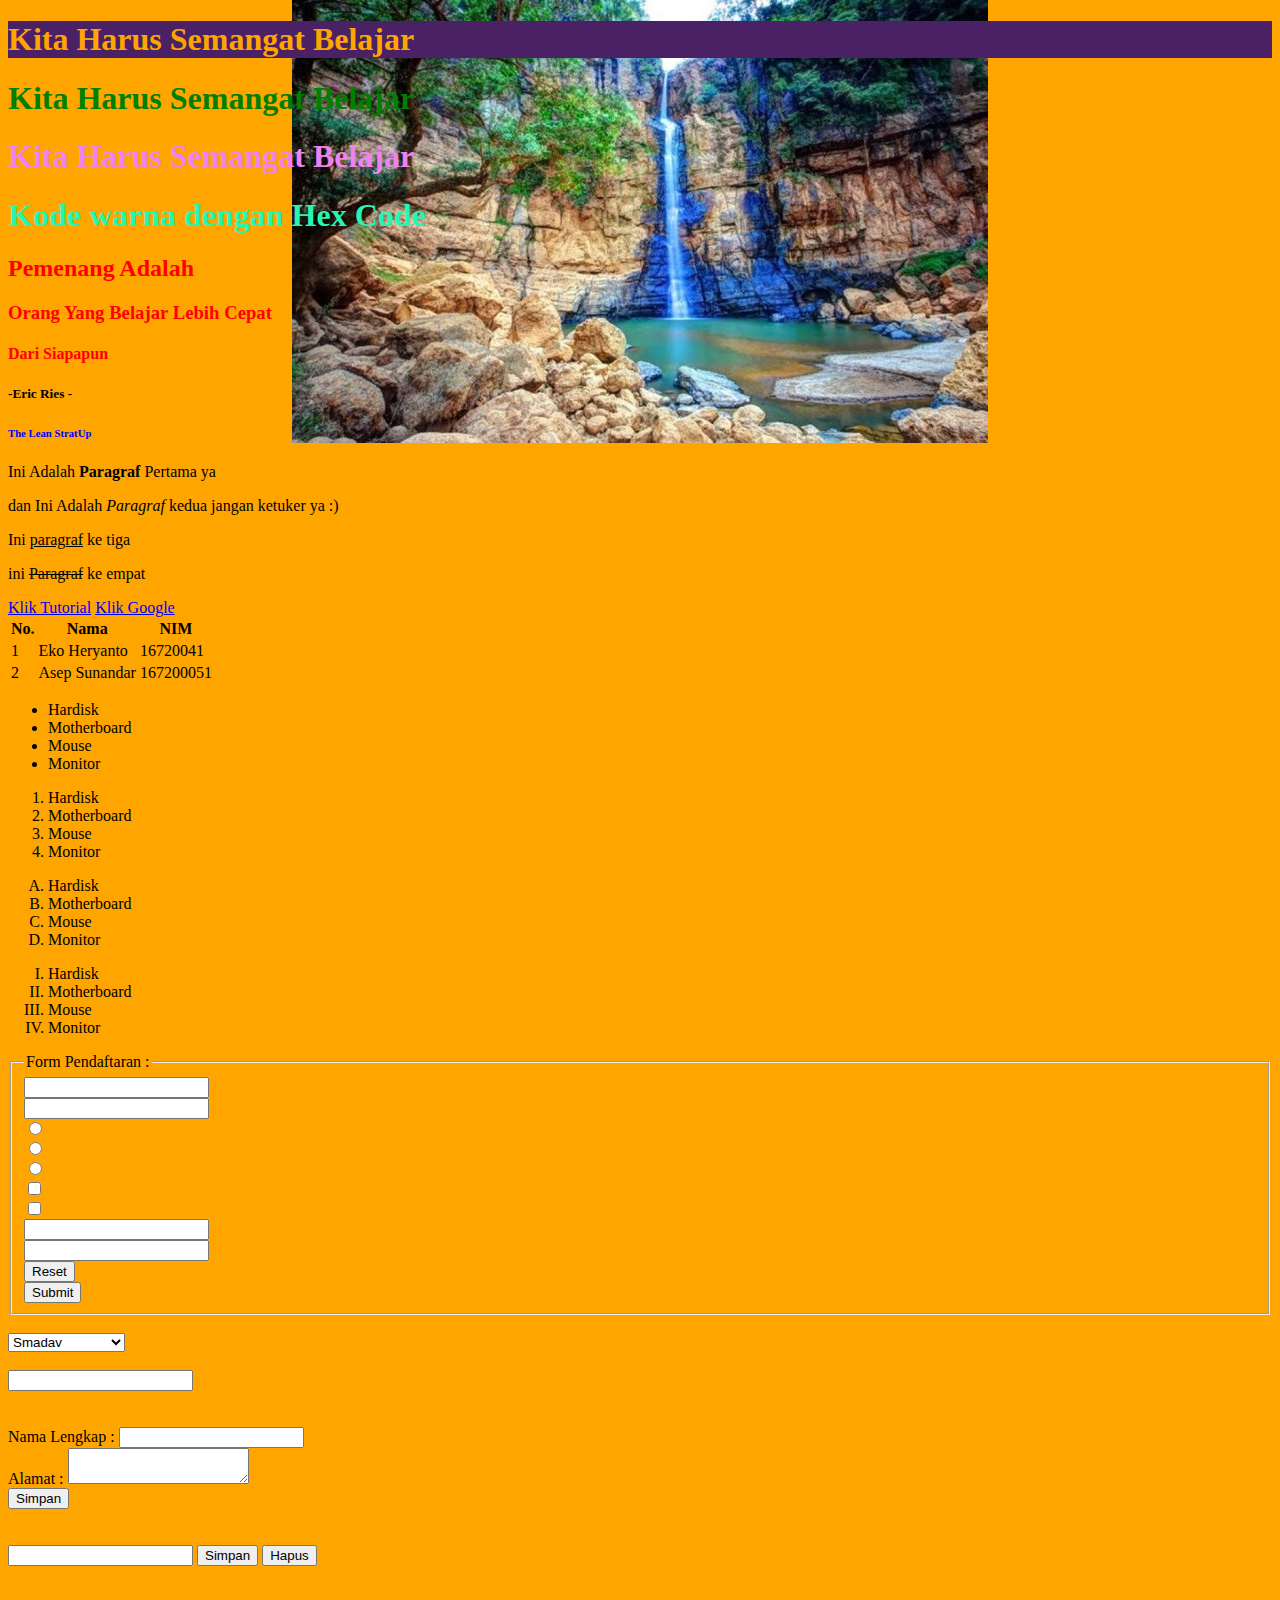
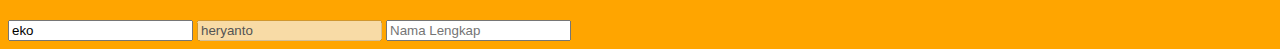
<file: index.html>
<!DOCTYPE html>
<html>
<head>
<title> Ini Website </title>
<link rel="stylesheet" type="text/css" href="style/style.css">
</head>
<body>
<h1 id="back"> Kita Harus Semangat Belajar </h1>
<h1 id="coba"> Kita Harus Semangat Belajar </h1>
<h1 class="kita"> Kita Harus Semangat Belajar </h1>
<h1 id="hex">Kode warna dengan Hex Code</h1>
<h2> Pemenang Adalah </h2>
<h3> Orang Yang Belajar Lebih Cepat </h3>
<h4> Dari Siapapun </h4>
<h5 class="ini"> -Eric Ries - </h5>
<h6 class="ini"> The Lean StratUp </h6>
<p> Ini Adalah <b>Paragraf</b> Pertama ya</p>
<!-- <p> Ini Adalah <strong>Paragraf</strong> Pertama ya SEO</p> -->
<p> dan Ini Adalah <i>Paragraf</i> kedua jangan ketuker ya :) </p>
<!-- <p> dan Ini Adalah <em>Paragraf</em> kedua jangan ketuker ya :) SEO </p> -->
<p> Ini <u>paragraf</u> ke tiga</p>
<!-- <p> Ini <ins>paragraf</ins> ke tiga SEO </p> -->
<p> ini <s>Paragraf</s> ke empat </p>
<!-- <p> ini <del>Paragraf</del> ke empat SEO </p> -->
<!-- <p> Ini <sub>paragraf</sub> ke lima </p>
<p> dan ini paragraf <sup>6</sup> ke enam </p>
<p> lalu ini <small>paragraf</small> ke tujuh </p>
<p> dan yang terakhir ini <mark>pragraf</mark> ke delapan </p> -->
<!-- <img src="https://cdn.sindonews.net/dyn/620/content/2017/08/06/21/1227535/tim-assesor-unesco-kunjungi-geopark-ciletuh-S6W.jpg" alt="Geopark"></img> -->
<!-- <img src="/img/ciletuh.jpg" alt="Geopark"></img> -->
<a href ="http://myteknobox.blogspot.com" target="_blank">Klik Tutorial<a>
<a href="http://google.com" target="_blank"> Klik Google</a>
<!-- element table -->
<table>
  <tr>
    <th>No.</th>
    <th>Nama</th>
    <th>NIM</th>
  </tr>
  <tr>
    <td>1</td>
    <td>Eko Heryanto</td>
    <td>16720041</td>
  </tr>
  <tr>
    <td>2</td>
    <td>Asep Sunandar</td>
    <td>167200051</td>
  </tr>
</table>
<!-- element unorderlist -->
<ul>
  <li>Hardisk</li>
  <li>Motherboard</li>
  <li>Mouse</li>
  <li>Monitor</li>
</ul>
<!-- element orderlist -->
<ol>
  <li>Hardisk</li>
  <li>Motherboard</li>
  <li>Mouse</li>
  <li>Monitor</li>
</ol>
<ol type="A">
  <li>Hardisk</li>
  <li>Motherboard</li>
  <li>Mouse</li>
  <li>Monitor</li>
</ol>
<ol type="I">
  <li>Hardisk</li>
  <li>Motherboard</li>
  <li>Mouse</li>
  <li>Monitor</li>
</ol>
<!-- element iframe youtube & google maps -->
<!-- <iframe src="https://niomic.com/" height="500" width="1000"></iframe>
<iframe width="560" height="315" src="https://www.youtube.com/embed/W5OcxPOrQtU" allowfullscreen></iframe>
<iframe src="https://www.google.com/maps/embed?pb=!1m18!1m12!1m3!1d3961.658369641772!2d107.14185091431709!3d-6.811343495077052!2m3!1f0!2f0!3f0!3m2!1i1024!2i768!4f13.1!3m3!1m2!1s0x2e68525387ab71db%3A0x87ce04b6abb8b912!2sUNPI+CIANJUR!5e0!3m2!1sid!2sid!4v1526682111274" width="560" height="315" allowfullscreen></iframe> -->
<!-- element input -->
<!-- <input type="text"><br>
<input type="password"><br>
<input type="submit"><br>
<input type="reset"><br>
<input type="button"><br>
<input type="radio"><br>
<input type="checkbox"><br>
<input type="color"><br>
<input type="date"><br>
<input type="datetime-local"><br>
<input type="email"><br>
<input type="month"><br>
<input type="number"><br>
<input type="range"><br>
<input type="search"><br>
<input type="tel"><br>
<input type="time"><br>
<input type="url"><br>
<input type="week"><br> -->
<!-- element form -->
<!-- <form>
  <input type="text"><br>
  <input type="password"><br>
  <input type="radio"><br>
  <input type="radio"><br>
  <input type="radio"><br>
  <input type="checkbox"><br>
  <input type="checkbox"><br>
  <input type="number"><br>
  <input type="email"><br>
  <input type="reset"><br>
  <input type="submit"><br>
</form> -->
<!-- element fieldset & legend -->
<form>
  <fieldset>
  <legend> Form Pendaftaran :</legend>
  <input type="text"><br>
  <input type="password"><br>
  <input type="radio"><br>
  <input type="radio"><br>
  <input type="radio"><br>
  <input type="checkbox"><br>
  <input type="checkbox"><br>
  <input type="number"><br>
  <input type="email"><br>
  <input type="reset"><br>
  <input type="submit"><br>
</fieldset>
</form>
<br>
<select>
  <optgroup label="Anti Virus">
  <option>Smadav</option>
  <option>Avira</option>
  <option>Malware byte</option>
  </optgroup>
  <optgroup label="Hardware">
  <option>Mouse</option>
  <option>Dekstop</option>
  <option>Monitor</option>
  </optgroup>
</select>
<br><br>
<input type="text" list="inilist">
<datalist id="inilist">
  <option>Smadav</option>
  <option>Avira</option>
  <option>Malware byte</option>
  <option>Mouse</option>
  <option>Dekstop</option>
  <option>Monitor</option>
</datalist>

<!-- label,textarea,button -->
<br><br><br>
<label>Nama Lengkap :</label>
<input type="text">
<br>
<label>Alamat :</label>
<textarea>
</textarea>
<br>
<button>Simpan</button>
<br><br><br>
<form>
  <input type="text"/>
  <input type="submit" value="Simpan"/>
  <input type="reset" value="Hapus"/>
</form>

<!-- attribute -->
<br><br><br>
<input type="text" value="eko" readonly id="id_nama_depan" class="ininama"/>
<input type="text" value="heryanto" disabled id="id_nama_belakang" class="ininama"/>
<input type="text" placeholder="Nama Lengkap"/>
</body>
</html>
</file>
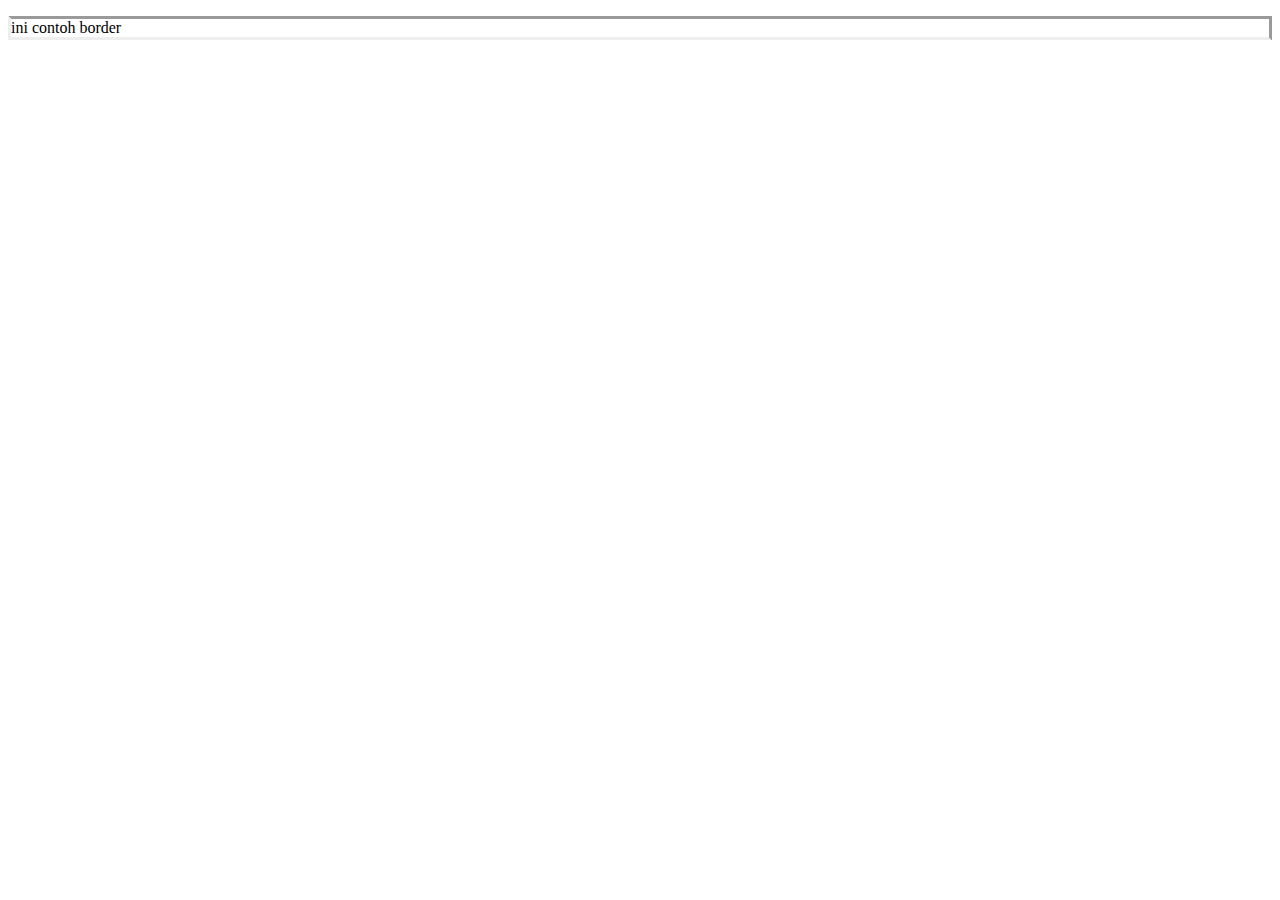
<file: border.html>
<!DOCTYPE html>
<html>
<head>
  <title>Ini Belajar Border</title>
  <link rel="stylesheet" type="text/css" href="style/border.css">
</head>
<body>
  <p class="iniborder"> ini contoh border</p>
</body>
</html>
</file>
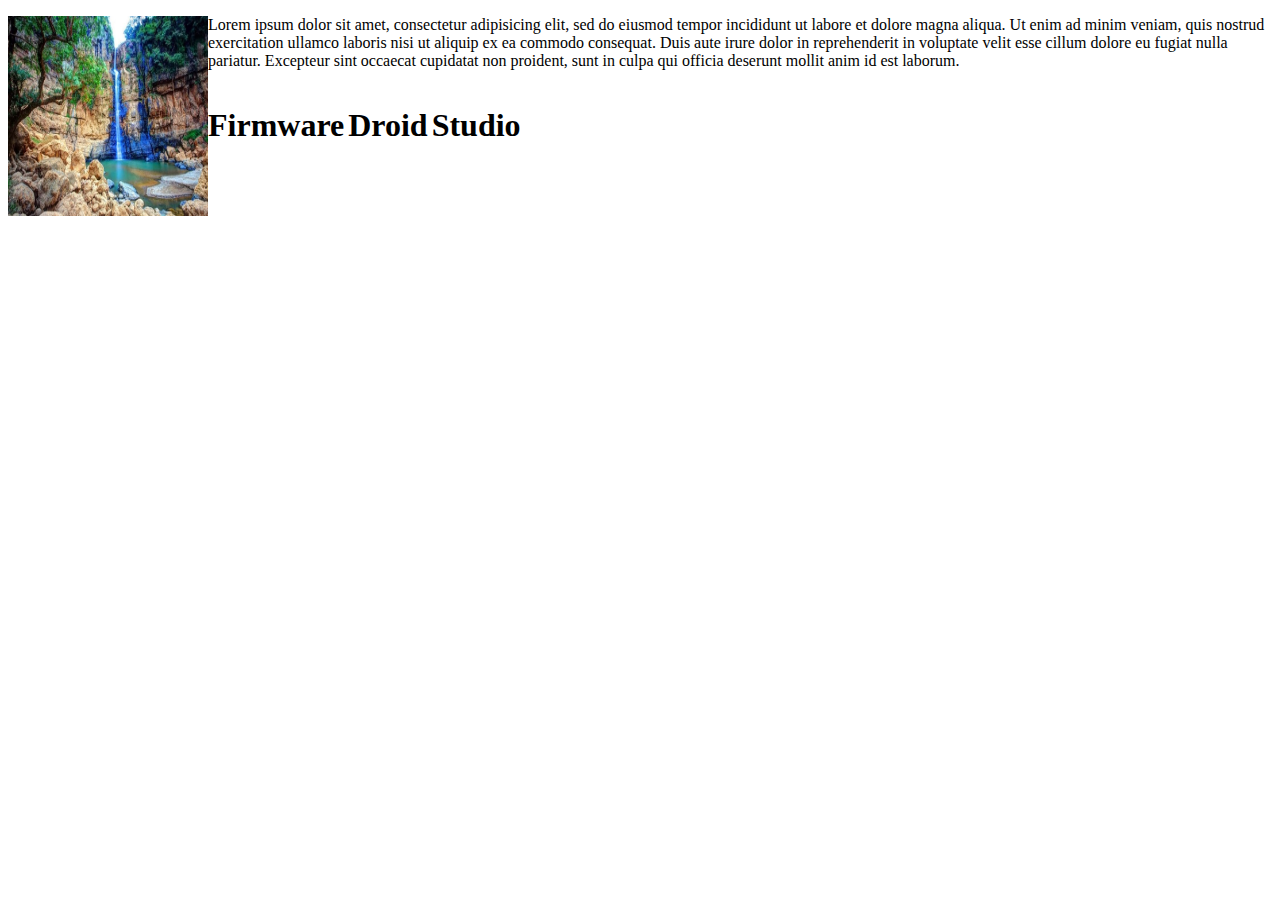
<file: float.html>
<!DOCTYPE html>
<html>
  <head>
    <link rel="stylesheet" type="text/css" href="style/float.css">
    <title>Belajar Float</title>
  </head>
  <body>
<div>
  <img class="gambar" src="img/ciletuh.jpg" alt="image-umum">
  <p>Lorem ipsum dolor sit amet, consectetur adipisicing elit, sed do eiusmod tempor incididunt ut labore et dolore magna aliqua. Ut enim ad minim veniam, quis nostrud exercitation ullamco laboris nisi ut aliquip ex ea commodo consequat. Duis aute irure dolor in reprehenderit in voluptate velit esse cillum dolore eu fugiat nulla pariatur. Excepteur sint occaecat cupidatat non proident, sunt in culpa qui officia deserunt mollit anim id est laborum.</p>
</div>
<div class="tittle">
  <h1>Firmware</h1>
  <h1>Droid</h1>
  <h1>Studio</h1>
</div>
  </body>
</html>
</file>
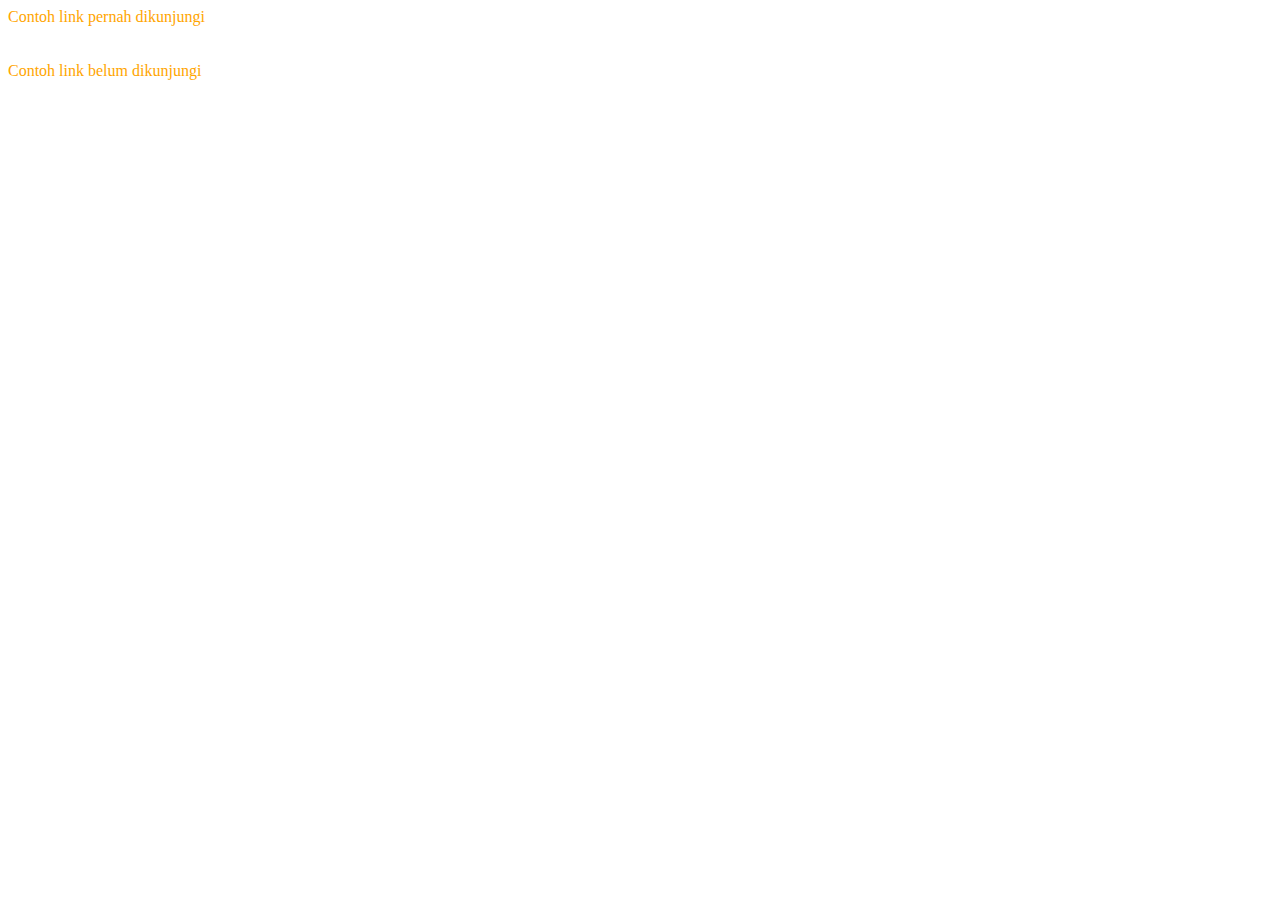
<file: link.html>
<!DOCTYPE html>
<html>
<head>
  <link rel="stylesheet" type="text/css" href="style/link.css">
  <title>Manipulasi Link</title>
</head>
<body>
  <a class="satu" href="https://google.com" target="_blank">Contoh link pernah dikunjungi</a>

  <br><br><br>
  <a class="dua" href="https://github.com" target="_blank">Contoh link belum dikunjungi</a>
</body>
</html>
</file>
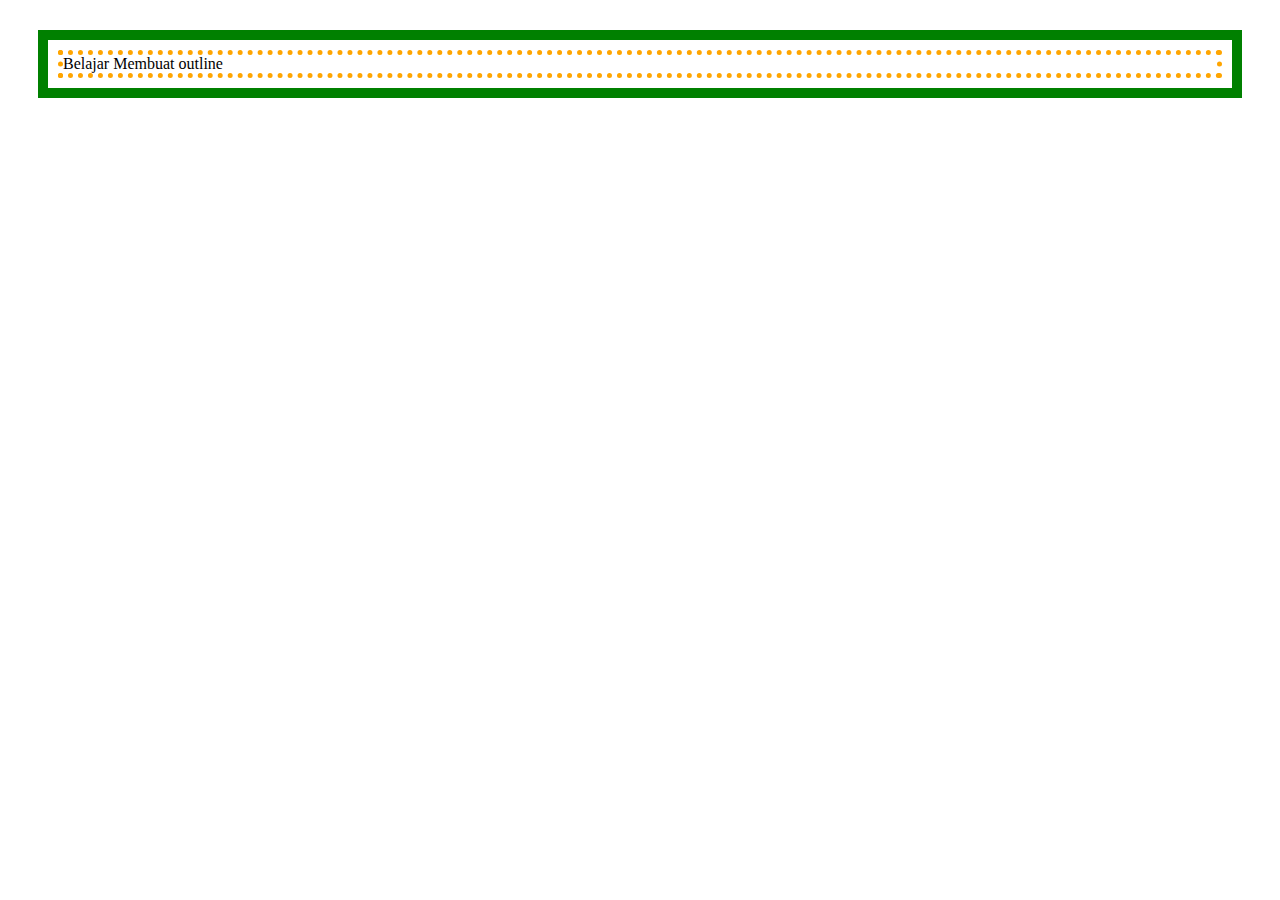
<file: outline.html>
<!DOCTYPE html>
<html>
<head>
  <title>belajar outline</title>
  <link rel="stylesheet" type="text/css" href="style/outline.css">
</head>
<body>
  <p class="outlineku"> Belajar Membuat outline</p>
</body>
</html>
</file>
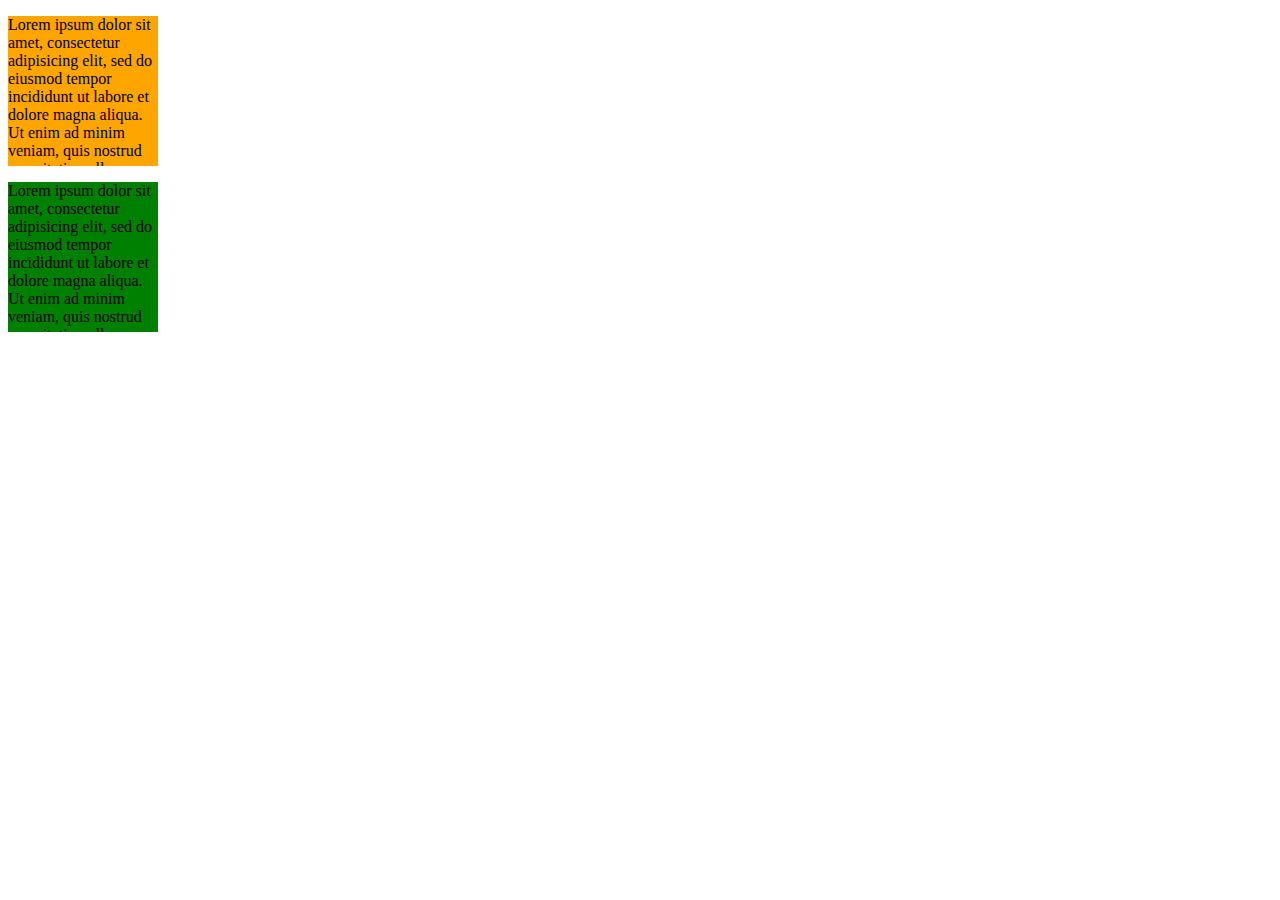
<file: overflow.html>
<!DOCTYPE html>
<html>
  <head>
    <title>Belajar Overflow</title>
    <link rel="stylesheet" type="text/css" href="style/overflow.css">
  </head>
  <body>
<p class="over1">Lorem ipsum dolor sit amet, consectetur adipisicing elit,
  sed do eiusmod tempor incididunt ut labore et dolore magna aliqua.
  Ut enim ad minim veniam, quis nostrud exercitation ullamco laboris
  nisi ut aliquip ex ea commodo consequat. Duis aute irure dolor in
  reprehenderit in voluptate velit esse cillum dolore eu fugiat nulla pariatur.
  Excepteur sint occaecat cupidatat non proident,
  sunt in culpa qui officia deserunt mollit anim id est laborum.</p>
  <p class="over2">Lorem ipsum dolor sit amet, consectetur adipisicing elit,
    sed do eiusmod tempor incididunt ut labore et dolore magna aliqua.
    Ut enim ad minim veniam, quis nostrud exercitation ullamco laboris
    nisi ut aliquip ex ea commodo consequat. Duis aute irure dolor in
    reprehenderit in voluptate velit esse cillum dolore eu fugiat nulla pariatur.
    Excepteur sint occaecat cupidatat non proident,
    sunt in culpa qui officia deserunt mollit anim id est laborum.</p>

  </body>
</html>
</file>
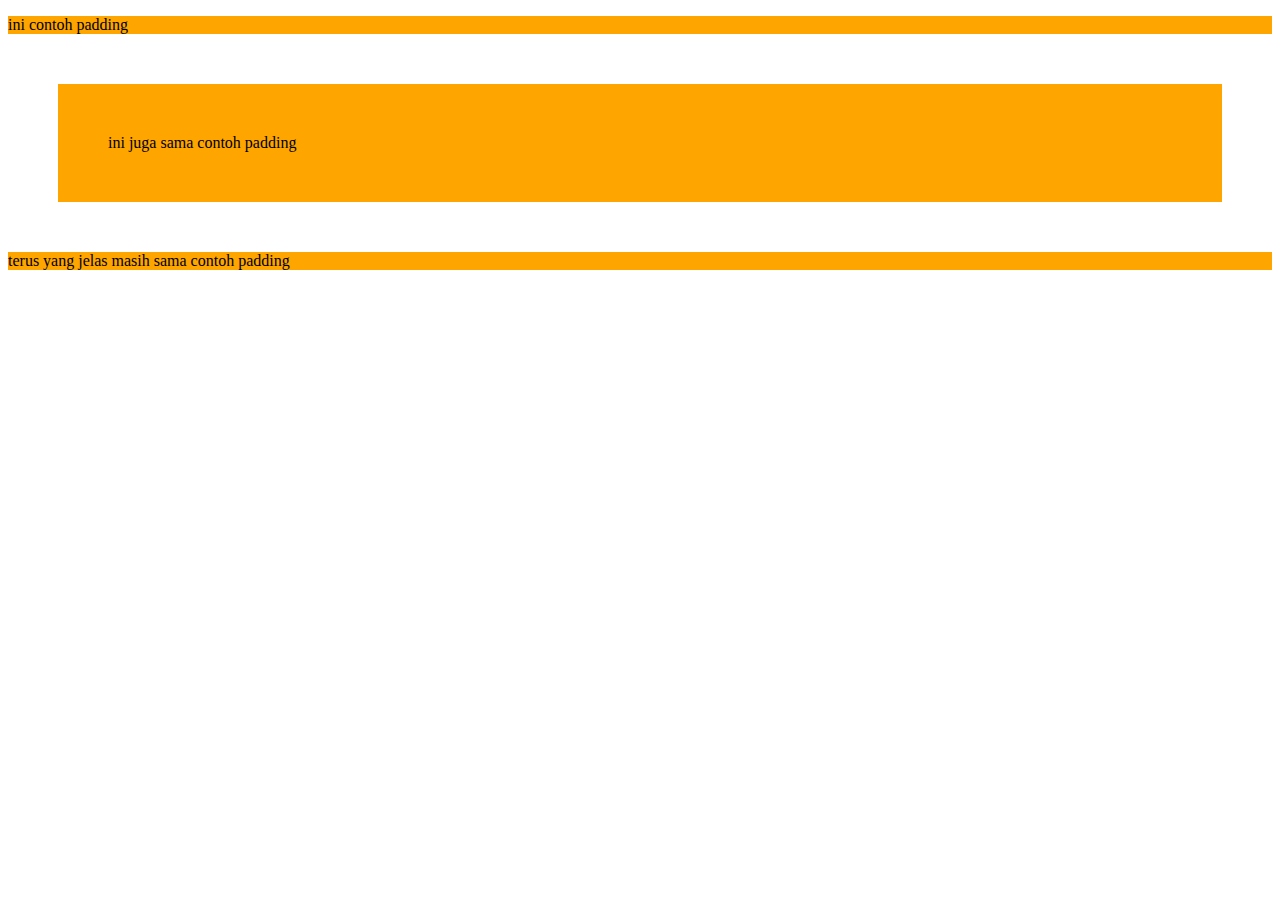
<file: padding.html>
<!DOCTYPE html>
<html>
<head>
  <title>Ini Padding</title>
  <link rel="stylesheet" type="text/css" href="style/padding.css">
</head>
<body>
  <p class="inipadding">ini contoh padding</p>
  <p id="inicontohpadding" class="inipadding">ini juga sama contoh padding</p>
  <p class="inipadding">terus yang jelas masih sama contoh padding</p>
</body>
</html>
</file>
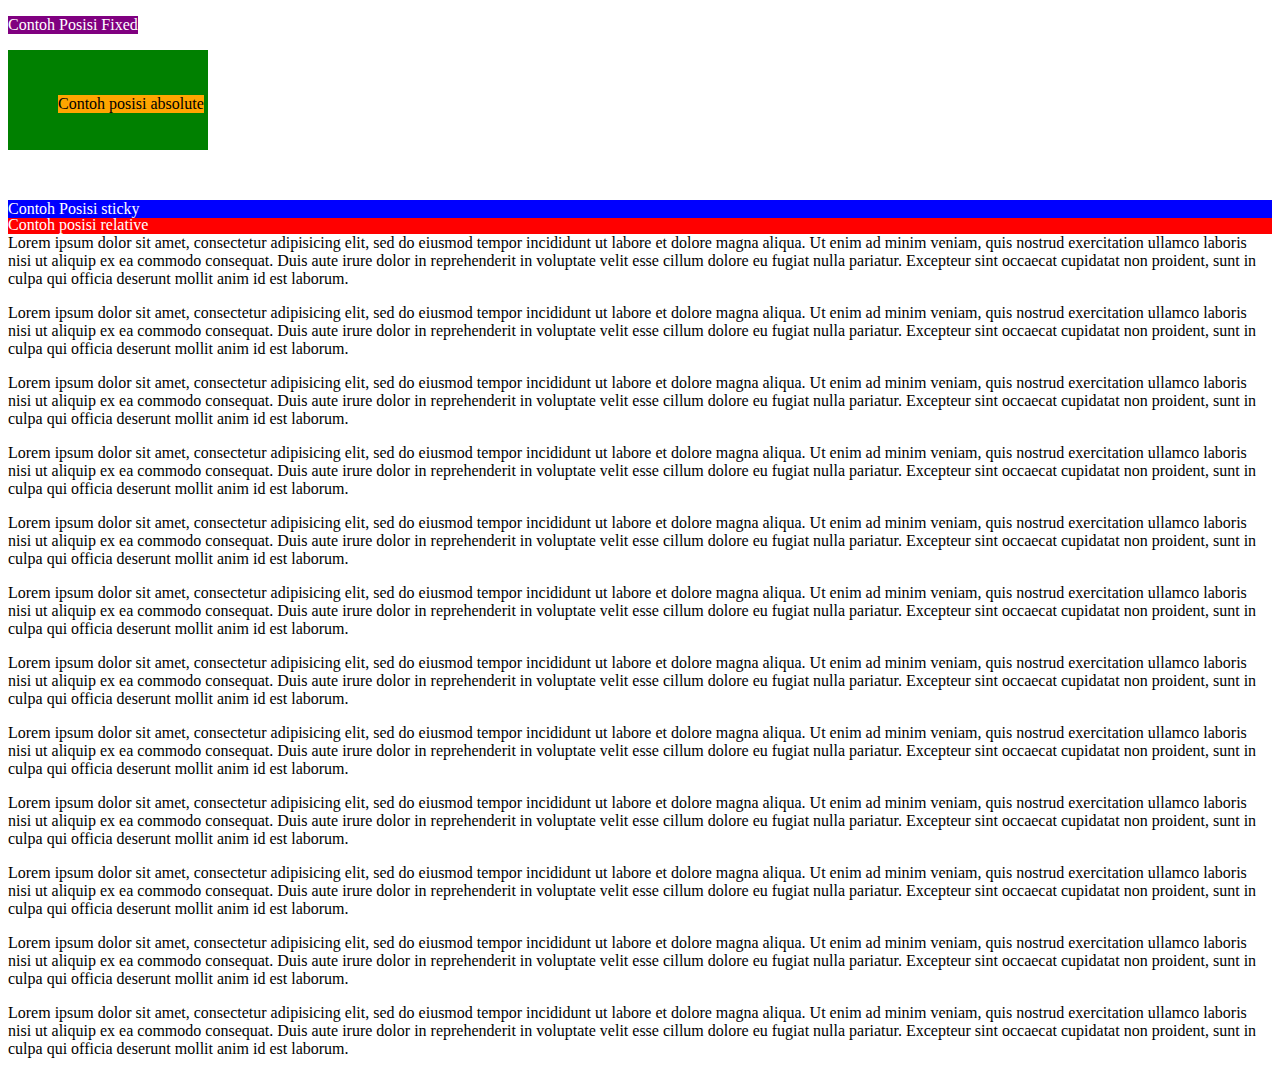
<file: position.html>
<!DOCTYPE html>
<html>
<head>
  <title>Belajar Position</title>
  <link rel="stylesheet" type="text/css" href="style/position.css">
</head>
<body>
  <p>Baris Pertama</p>
  <div>
       <p class="posisi2">Contoh posisi absolute</p>
  </div>
  <p class="posisi">Contoh posisi relative</p>
  <p class="fix">Contoh Posisi Fixed</p>
  <p class="stic">Contoh Posisi sticky</p>
  <p>Lorem ipsum dolor sit amet, consectetur adipisicing elit, sed do eiusmod tempor incididunt ut labore et dolore magna aliqua. Ut enim ad minim veniam, quis nostrud exercitation ullamco laboris nisi ut aliquip ex ea commodo consequat. Duis aute irure dolor in reprehenderit in voluptate velit esse cillum dolore eu fugiat nulla pariatur. Excepteur sint occaecat cupidatat non proident, sunt in culpa qui officia deserunt mollit anim id est laborum.</p>
  <p>Lorem ipsum dolor sit amet, consectetur adipisicing elit, sed do eiusmod tempor incididunt ut labore et dolore magna aliqua. Ut enim ad minim veniam, quis nostrud exercitation ullamco laboris nisi ut aliquip ex ea commodo consequat. Duis aute irure dolor in reprehenderit in voluptate velit esse cillum dolore eu fugiat nulla pariatur. Excepteur sint occaecat cupidatat non proident, sunt in culpa qui officia deserunt mollit anim id est laborum.</p>
  <p>Lorem ipsum dolor sit amet, consectetur adipisicing elit, sed do eiusmod tempor incididunt ut labore et dolore magna aliqua. Ut enim ad minim veniam, quis nostrud exercitation ullamco laboris nisi ut aliquip ex ea commodo consequat. Duis aute irure dolor in reprehenderit in voluptate velit esse cillum dolore eu fugiat nulla pariatur. Excepteur sint occaecat cupidatat non proident, sunt in culpa qui officia deserunt mollit anim id est laborum.</p>
  <p>Lorem ipsum dolor sit amet, consectetur adipisicing elit, sed do eiusmod tempor incididunt ut labore et dolore magna aliqua. Ut enim ad minim veniam, quis nostrud exercitation ullamco laboris nisi ut aliquip ex ea commodo consequat. Duis aute irure dolor in reprehenderit in voluptate velit esse cillum dolore eu fugiat nulla pariatur. Excepteur sint occaecat cupidatat non proident, sunt in culpa qui officia deserunt mollit anim id est laborum.</p>
  <p>Lorem ipsum dolor sit amet, consectetur adipisicing elit, sed do eiusmod tempor incididunt ut labore et dolore magna aliqua. Ut enim ad minim veniam, quis nostrud exercitation ullamco laboris nisi ut aliquip ex ea commodo consequat. Duis aute irure dolor in reprehenderit in voluptate velit esse cillum dolore eu fugiat nulla pariatur. Excepteur sint occaecat cupidatat non proident, sunt in culpa qui officia deserunt mollit anim id est laborum.</p>
  <p>Lorem ipsum dolor sit amet, consectetur adipisicing elit, sed do eiusmod tempor incididunt ut labore et dolore magna aliqua. Ut enim ad minim veniam, quis nostrud exercitation ullamco laboris nisi ut aliquip ex ea commodo consequat. Duis aute irure dolor in reprehenderit in voluptate velit esse cillum dolore eu fugiat nulla pariatur. Excepteur sint occaecat cupidatat non proident, sunt in culpa qui officia deserunt mollit anim id est laborum.</p>
  <p>Lorem ipsum dolor sit amet, consectetur adipisicing elit, sed do eiusmod tempor incididunt ut labore et dolore magna aliqua. Ut enim ad minim veniam, quis nostrud exercitation ullamco laboris nisi ut aliquip ex ea commodo consequat. Duis aute irure dolor in reprehenderit in voluptate velit esse cillum dolore eu fugiat nulla pariatur. Excepteur sint occaecat cupidatat non proident, sunt in culpa qui officia deserunt mollit anim id est laborum.</p>
  <p>Lorem ipsum dolor sit amet, consectetur adipisicing elit, sed do eiusmod tempor incididunt ut labore et dolore magna aliqua. Ut enim ad minim veniam, quis nostrud exercitation ullamco laboris nisi ut aliquip ex ea commodo consequat. Duis aute irure dolor in reprehenderit in voluptate velit esse cillum dolore eu fugiat nulla pariatur. Excepteur sint occaecat cupidatat non proident, sunt in culpa qui officia deserunt mollit anim id est laborum.</p>
  <p>Lorem ipsum dolor sit amet, consectetur adipisicing elit, sed do eiusmod tempor incididunt ut labore et dolore magna aliqua. Ut enim ad minim veniam, quis nostrud exercitation ullamco laboris nisi ut aliquip ex ea commodo consequat. Duis aute irure dolor in reprehenderit in voluptate velit esse cillum dolore eu fugiat nulla pariatur. Excepteur sint occaecat cupidatat non proident, sunt in culpa qui officia deserunt mollit anim id est laborum.</p>
  <p>Lorem ipsum dolor sit amet, consectetur adipisicing elit, sed do eiusmod tempor incididunt ut labore et dolore magna aliqua. Ut enim ad minim veniam, quis nostrud exercitation ullamco laboris nisi ut aliquip ex ea commodo consequat. Duis aute irure dolor in reprehenderit in voluptate velit esse cillum dolore eu fugiat nulla pariatur. Excepteur sint occaecat cupidatat non proident, sunt in culpa qui officia deserunt mollit anim id est laborum.</p>
  <p>Lorem ipsum dolor sit amet, consectetur adipisicing elit, sed do eiusmod tempor incididunt ut labore et dolore magna aliqua. Ut enim ad minim veniam, quis nostrud exercitation ullamco laboris nisi ut aliquip ex ea commodo consequat. Duis aute irure dolor in reprehenderit in voluptate velit esse cillum dolore eu fugiat nulla pariatur. Excepteur sint occaecat cupidatat non proident, sunt in culpa qui officia deserunt mollit anim id est laborum.</p>
  <p>Lorem ipsum dolor sit amet, consectetur adipisicing elit, sed do eiusmod tempor incididunt ut labore et dolore magna aliqua. Ut enim ad minim veniam, quis nostrud exercitation ullamco laboris nisi ut aliquip ex ea commodo consequat. Duis aute irure dolor in reprehenderit in voluptate velit esse cillum dolore eu fugiat nulla pariatur. Excepteur sint occaecat cupidatat non proident, sunt in culpa qui officia deserunt mollit anim id est laborum.</p>
</body>
</html>
</file>
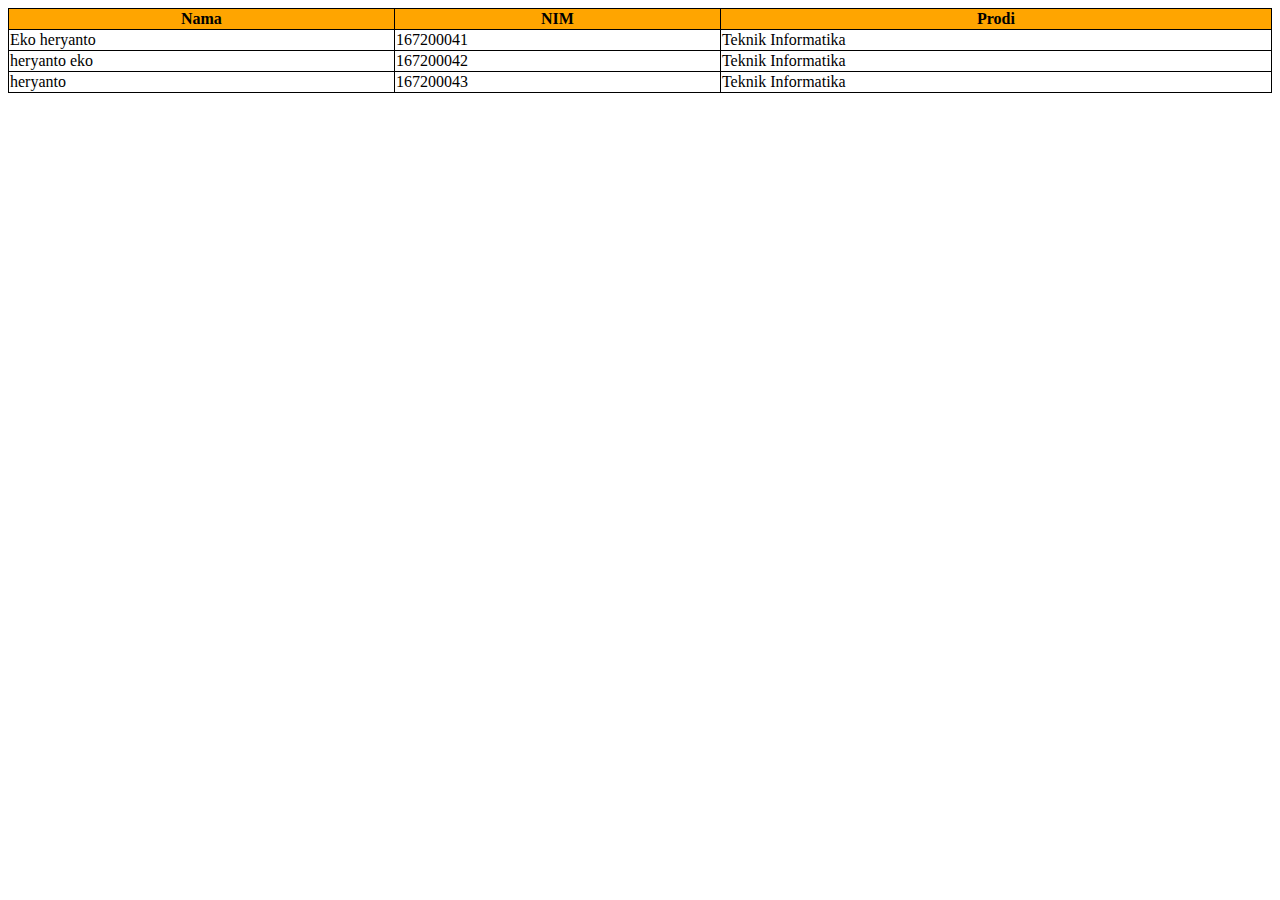
<file: table.html>
<!DOCTYPE html>
<html>
<head>
  <title>belajar tabel</title>
  <link rel="stylesheet" type="text/css" href="style/table.css">
</head>
<body>
  <table>
    <tr>
      <th>Nama</th>
      <th>NIM</th>
      <th>Prodi</th>
    </tr>
    <tr class="hov">
      <td>Eko heryanto</td>
      <td>167200041</td>
      <td>Teknik Informatika</td>
    </tr>
    <tr class="hov">
      <td>heryanto eko</td>
      <td>167200042</td>
      <td>Teknik Informatika</td>
    </tr>
    <tr class="hov">
      <td>heryanto</td>
      <td>167200043</td>
      <td>Teknik Informatika</td>
    </tr>
    <tr>

    </tr>
  </table>
</body>
</html>
</file>
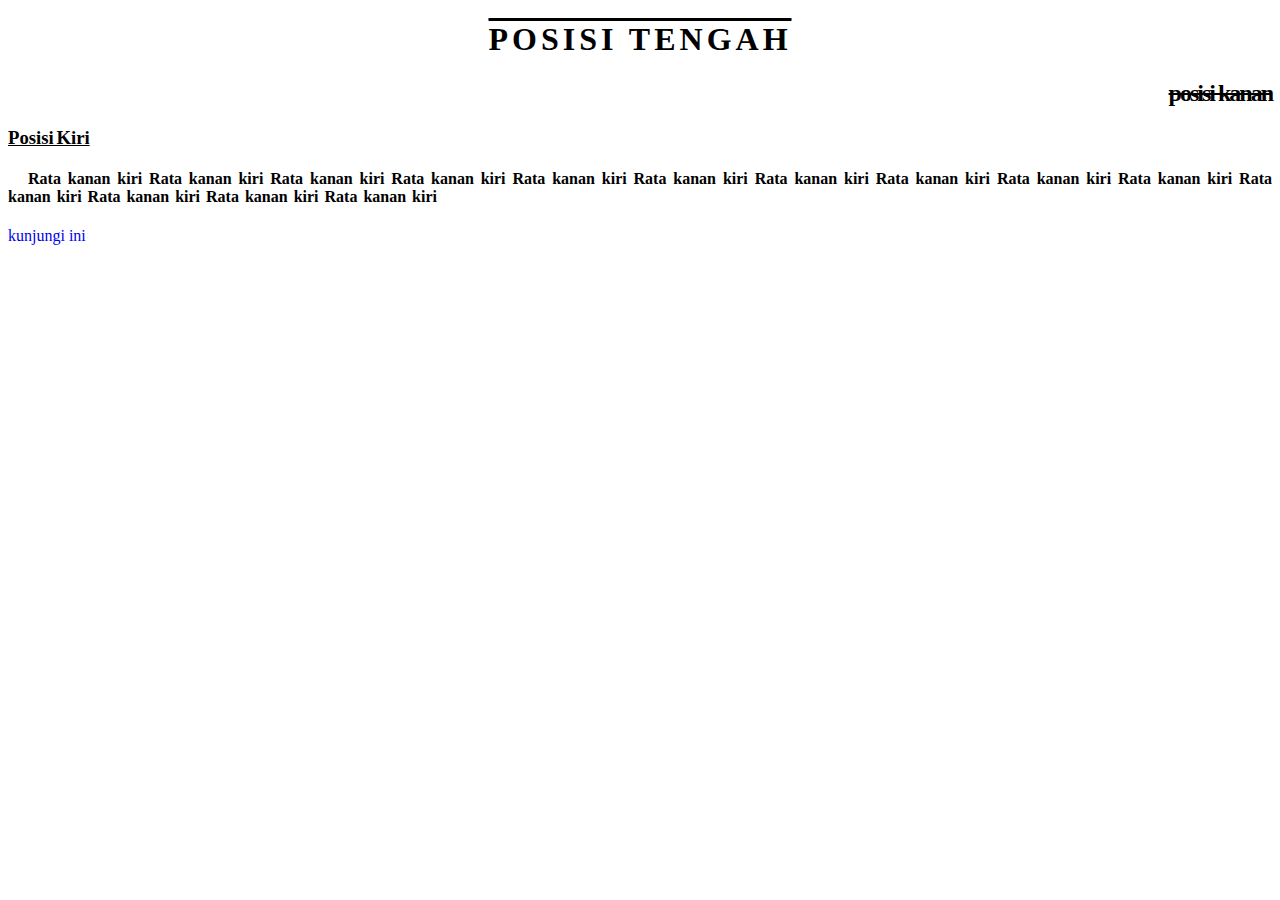
<file: text.html>
<!DOCTYPE html>
<html>
<head>
  <link rel="stylesheet" type="text/css" href="style/text.css">
  <title>Belajar Atur Text Posision </title>
</head>
<body>
  <h1 class="tengah">Posisi Tengah</h1>
  <h2 class="kanan">Posisi Kanan</h2>
  <h3 class="kiri">Posisi Kiri</h3>
  <h4 class="rata">Rata kanan kiri Rata kanan kiri Rata kanan kiri Rata kanan kiri Rata kanan kiri Rata kanan kiri Rata kanan kiri Rata kanan kiri Rata kanan kiri Rata kanan kiri Rata kanan kiri Rata kanan kiri Rata kanan kiri Rata kanan kiri</h4>
<a href="http://myteknobox.blogspot.com" target="_blank">kunjungi ini</a>
</body>
</html>
</file>
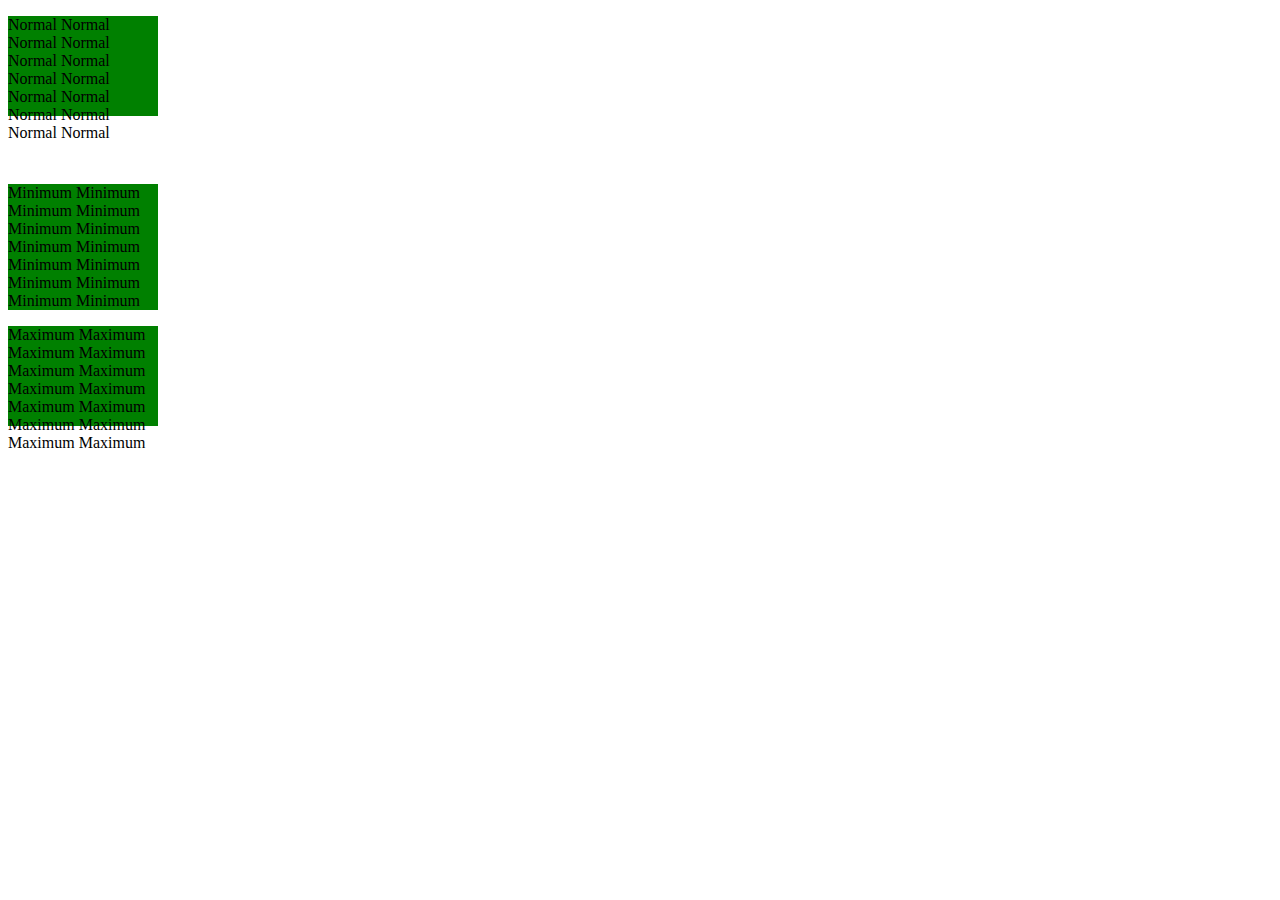
<file: width-height.html>
<!DOCTYPE html>
<html>
<head>
  <title>Ini Belajar Lebar dan Tinggi</title>
  <link rel="stylesheet" type="text/css" href="style/width-height.css">
</head>
<body>
  <p class="Normal">Normal Normal Normal Normal Normal Normal Normal Normal Normal Normal Normal Normal Normal Normal</p>

  <br><br>
  <p class="min-p">Minimum Minimum Minimum Minimum Minimum Minimum Minimum Minimum Minimum Minimum Minimum Minimum Minimum Minimum</p>
  <p class="max-p">Maximum Maximum Maximum Maximum Maximum Maximum Maximum Maximum Maximum Maximum Maximum Maximum Maximum Maximum</p>
</body>
</html>
</file>
<file: style/style.css>
h1{
  color: orange;
}
#coba{
  color: green;
}
.kita{
  color : violet;
}
h2, h3, h4 {
  color: red;
}
h6.ini{
  color: blue;
}
#hex{
  color: #26f6b2;
}
#back{
  background-color: #4b2165;
}
body{
  /* background-image: url("../img/ciletuh.jpg");
  background-repeat: no-repeat;
  background-position: center top; */
  background: orange url("../img/ciletuh.jpg") no-repeat center top;
}
</file>
<file: style/border.css>
.iniborder{
  /* border-style: dotted; */
  /* border-style: dashed; */
  /* border-style: solid; */
  /* border-style: double; */
  /* border-style: groove; */
  /* border-style: inset; */
  /* border-style: outset; */

  /* border-style: none; */
  /* border-style: hide; */

  /* border-style: dashed solid inset dotted; */
  border-style: inset outset;
}
</file>
<file: style/float.css>
.gambar{
  width: 200px;
  height: 200px;
  float: left;
  /* float:none; digunakan untuk disable none  */
}
h1{
  display: inline-block;
}
</file>
<file: style/link.css>
.satu:link{
color: orange;
}
.satu:visited{
color: green;
}
.satu:hover{
color: blue;
}
.satu:active{
  color: red;
}
.dua:link{
color: orange;
}
.dua:visited{
color: green;
}
.dua:hover{
color: blue;
}
.dua:active{
  color: red;
}
a{
  text-decoration: none;
}
</file>
<file: style/outline.css>
.outlineku{
  margin: 50px;
  outline-style: solid;
  outline-color: green;
  outline-width: 10px;
  outline-offset: 10px;

  border-style: dotted;
  border-color: orange;
  border-width: 5px;
}
</file>
<file: style/overflow.css>
.over1{
  height: 150px;
  width: 150px;
  background-color: orange;
  overflow: scroll;
}
.over2{
  height: 150px;
  width: 150px;
  background-color: green;
  overflow: auto;
}
</file>
<file: style/padding.css>
.inipadding{
  background-color: orange;
}
#inicontohpadding{
  /* padding-top: 50px; */
  /* margin-bottom: 50px; */
  /* padding-left: 50px; */
  padding: 50px;
  margin: 50px;
}
</file>
<file: style/position.css>
.posisi{
  position: relative;
  background-color: red;
  color: white;
  top: 50px;
  /* margin-top: 50px */
}
.posisi2{
position: absolute;
background-color: orange;
top: 45px;
left:50px;
margin: 0px;  /* menghilangkan margin default 16px */
}
div{
  position: relative;
  width: 200px;
  height: 100px;
  background-color: green;
}
.fix{
  position: fixed;
  background-color: purple;
  color: white;
  top: 0;
}
.stic{
  position: sticky;
  background-color: blue;
  color: white;
  top: 40px;
}
</file>
<file: style/table.css>
table, th, td{
  border: 1px solid black;
}
table{
  border-collapse: collapse;
  width: 100%;
}
th{
  background-color: orange;
}
.hov:hover{
  background-color: #00f5ff;
}
</file>
<file: style/text.css>
.tengah{
text-align: center;
text-decoration: overline;
text-transform: uppercase;
letter-spacing: 4px;
}
.kanan{
text-align: right;
text-decoration: line-through;
text-transform: lowercase;
letter-spacing: -2px;
}
.kiri{
text-align: left;
text-decoration: underline;
text-transform: capitalize;
word-spacing: -2px;
}
.rata{
text-align: justify;
word-spacing: 2px;
text-indent: 20px;
}
a{
  text-decoration: none;
}
</file>
<file: style/width-height.css>
.Normal{
height: 100px;
width: 150px;
}
.min-p{
min-height: 100px;
width: 150px;
}
.max-p {
  max-height: 100px;
  width: 150px;
}
p{
  background-color: green;
}
</file>
